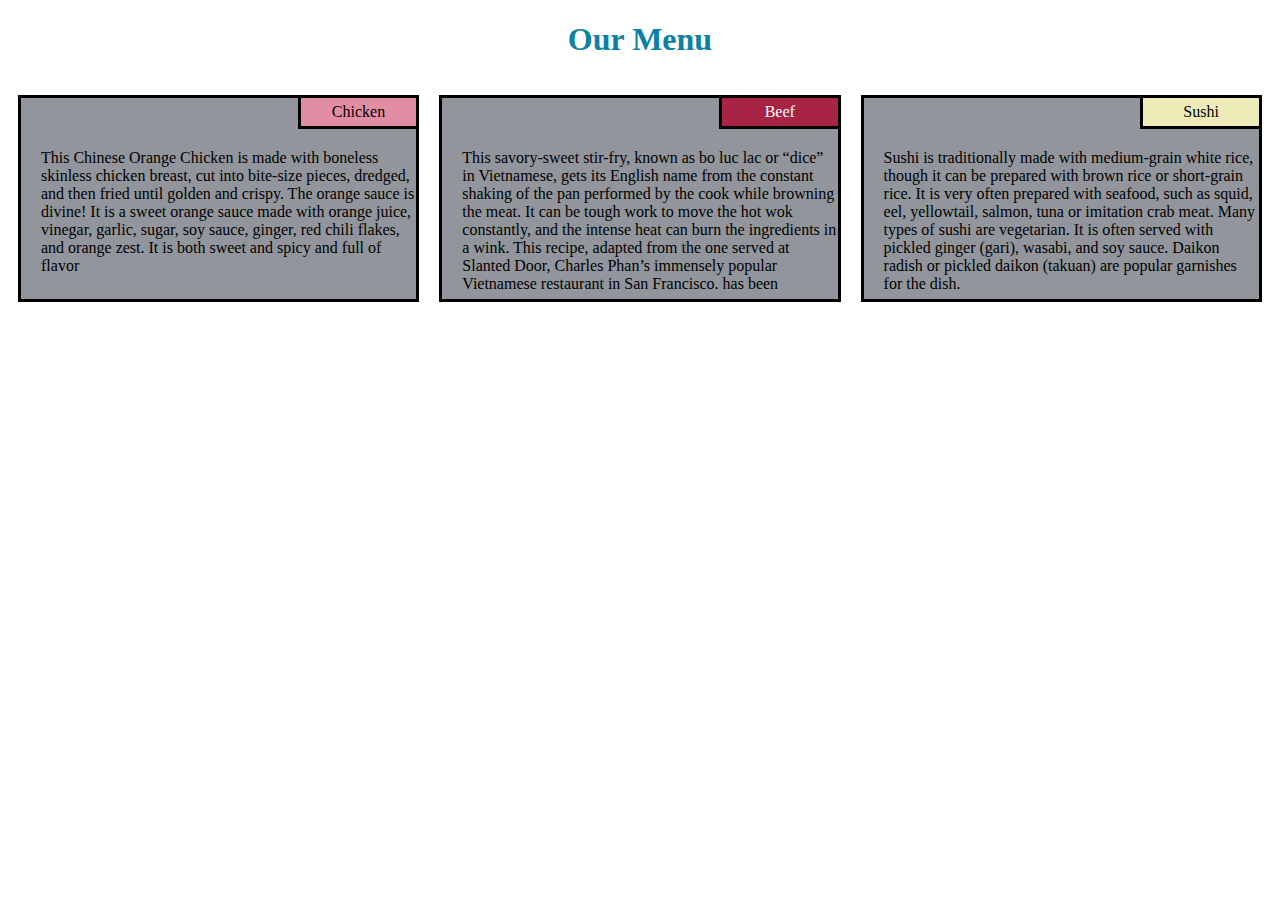
<file: module_2/index.html>
<!DOCTYPE html>
<html>
<head>
    <meta charset='utf-8'>
    <meta http-equiv='X-UA-Compatible' content='IE=edge'>
    <title>My First Page</title>
    <meta name='viewport' content='width=device-width, initial-scale=1'>
    <link rel='stylesheet' type='text/css' media='screen' href='CSS/style.css'>
</head>
<body>
    <h1>Our Menu</h1>

    <div class="row">
    	<div class="container col-lg-4 col-md-6 col-sm-12">
    		<section>
    			<div id="chicken">Chicken</div>
    	
    			<p>This Chinese Orange Chicken is made with boneless skinless chicken breast, cut into bite-size pieces, dredged, and then fried until golden and crispy. The orange sauce is divine! It is a sweet orange sauce made with orange juice, vinegar, garlic, sugar, soy sauce, ginger, red chili flakes, and orange zest. It is both sweet and spicy and full of flavor</p>
    		</section>
    	</div>
    </div>

    <div class="row">
    	<div class="container col-lg-4 col-md-6 col-sm-12">
    		<section>
    			<div id="beef">Beef</div>
    		
    			<p>This savory-sweet stir-fry, known as bo luc lac or “dice” in Vietnamese, gets its English name from the constant shaking of the pan performed by the cook while browning the meat. It can be tough work to move the hot wok constantly, and the intense heat can burn the ingredients in a wink. This recipe, adapted from the one served at Slanted Door, Charles Phan’s immensely popular Vietnamese restaurant in San Francisco, has been simplified for the home cook</p>
    		</section>
    	</div>
    </div>

    <div class="row">
    	<div class="container col-lg-4 col-md-12 col-sm-12">
    		<section>
    			<div id="sushi">Sushi</div>
    			<p>Sushi is traditionally made with medium-grain white rice, though it can be prepared with brown rice or short-grain rice. It is very often prepared with seafood, such as squid, eel, yellowtail, salmon, tuna or imitation crab meat. Many types of sushi are vegetarian. It is often served with pickled ginger (gari), wasabi, and soy sauce. Daikon radish or pickled daikon (takuan) are popular garnishes for the dish.</p>
    		</section>
    	</div>
    </div>

    
</body>
</html>
</file>
<file: module_2/CSS/style.css>
h1 {
	color: #0d80a3;
	text-align: center;
	font-family: "Times New Roman", Times, serif;
}
* {
  box-sizing: border-box;
}

.container {
	border: 0px solid grey;
	padding: 10px 10px 10px 10px;
	margin: 5px auto 5px auto;
}

section {
	margin: 0px;
	border: 3px solid black;
	background-color: #92969c;
}

#chicken {
	text-align: center;
	box-sizing: border-box;
	border-bottom: 3px solid black;
	border-left: 3px solid black;
	margin: 0px 0px 0 70%;
	padding: 5px;
	width: 30%;
	background-color: #e38da4;
}

#beef {
	color: white;
	text-align: center;
	box-sizing: border-box;
	border-bottom: 3px solid black;
	border-left: 3px solid black;
	margin: 0px 0px 0 70%;
	padding: 5px;
	width: 30%;
	background-color: #a62346;
}

#sushi {
	text-align: center;
	box-sizing: border-box;
	border-bottom: 3px solid black;
	border-left: 3px solid black;
	margin: 0px 0px 0 70%;
	padding: 5px;
	width: 30%;
	background-color: #edecb7;
}


.row p {
	width: 100%;
	height: 150px;
	margin: 10px;
	padding: 10px;
	overflow: auto;
}

@media (min-width: 992px) {
  .col-lg-1, .col-lg-2, .col-lg-3, .col-lg-4, .col-lg-5, .col-lg-6, .col-lg-7, .col-lg-8, .col-lg-9, .col-lg-10, .col-lg-11, .col-lg-12 {
    float: left;
  }
  .col-lg-1 {
    width: 8.33%;
  }
  .col-lg-2 {
    width: 16.66%;
  }
  .col-lg-3 {
    width: 25%;
  }
  .col-lg-4 {
    width: 33.33%;
  }
  .col-lg-5 {
    width: 41.66%;
  }
  .col-lg-6 {
    width: 50%;
  }
  .col-lg-7 {
    width: 58.33%;
  }
  .col-lg-8 {
    width: 66.66%;
  }
  .col-lg-9 {
    width: 74.99%;
  }
  .col-lg-10 {
    width: 83.33%;
  }
  .col-lg-11 {
    width: 91.66%;
  }
  .col-lg-12 {
    width: 100%;
  }
}

@media (max-width: 991px) and (min-width: 768px) {
  .col-md-1, .col-md-2, .col-md-3, .col-md-4, .col-md-5, .col-md-6, .col-md-7, .col-md-8, .col-md-9, .col-md-10, .col-md-11, .col-md-12 {
    float: left;
  }
  .col-md-1 {
    width: 8.33%;
  }
  .col-md-2 {
    width: 16.66%;
  }
  .col-md-3 {
    width: 25%;
  }
  .col-md-4 {
    width: 33.33%;
  }
  .col-md-5 {
    width: 41.66%;
  }
  .col-md-6 {
    width: 50%;
  }
  .col-md-7 {
    width: 58.33%;
  }
  .col-md-8 {
    width: 66.66%;
  }
  .col-md-9 {
    width: 74.99%;
  }
  .col-md-10 {
    width: 83.33%;
  }
  .col-md-11 {
    width: 91.66%;
  }
  .col-md-12 {
    width: 100%;
  }
    #sushi {
	text-align: center;
	box-sizing: border-box;
	border-bottom: 3px solid black;
	border-left: 3px solid black;
	margin: 0px 0px 0 85%;
	padding: 5px;
	width: 15%;
	background-color: #edecb7;
}
}

@media (max-width: 768px) {
  .col-sm-1, .col-sm-2, .col-sm-3, .col-sm-4, .col-sm-5, .col-sm-6, .col-sm-7, .col-sm-8, .col-sm-9, .col-sm-10, .col-sm-11, .col-sm-12 {
 	float: left;
  }

  .col-sm-1 {
    width: 8.33%;
  }
  .col-sm-2 {
    width: 16.66%;
  }
  .col-sm-3 {
    width: 25%;
  }
  .col-sm-4 {
    width: 33.33%;
  }
  .col-sm-5 {
    width: 41.66%;
  }
  .col-sm-6 {
    width: 50%;
  }
  .col-sm-7 {
    width: 58.33%;
  }
  .col-sm-8 {
    width: 66.66%;
  }
  .col-sm-9 {
    width: 74.99%;
  }
  .col-sm-10 {
    width: 83.33%;
  }
  .col-sm-11 {
    width: 91.66%;
  }
  .col-sm-12 {
    width: 100%;
  }
}
</file>
